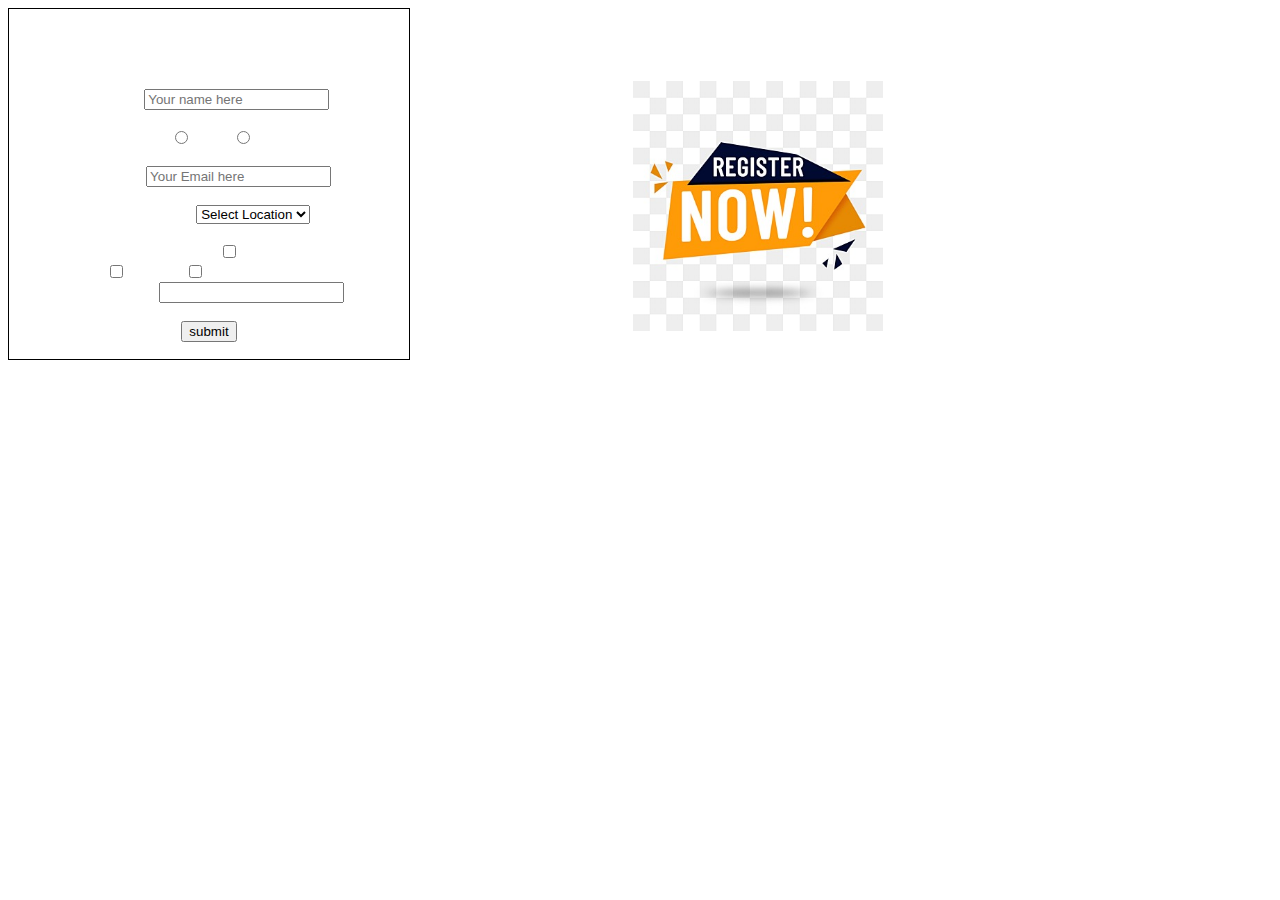
<file: registeration.html>
<!DOCTYPE html>
<html lang="en">
<head>
    <meta charset="UTF-8">
    <meta name="viewport" content="width=device-width, initial-scale=1.0">
    <title>Registeration form</title>
</head>
<body>
    <div class="container" style="border: solid 1px black; float: left; height: 350px; width: 400px; text-align: center; background: ; color: white;">
    <h1>Registeration For LVC</h1>
    <form action="Welcome.html">
        NAME: <input type="text" required  placeholder="Your name here">
        <br><br>
        Gender:   
        <input type="radio" id="gender" name="gender" value="male"/> Male 
        <input type="radio" id="gender" name="gender" value="female"/> Female <br><br>
        EMAIL: <input type="email" required placeholder="Your Email here"> <br><br>
        LOCATION: 
        <select>
            <option value="0">Select Location</option>
            <option value="1">Pune</option>
            <option value="2">Mumbai</option>
        </select><br><br>
        SOFTWARE:
        <input type="checkbox" id="WORD" name="WORD" value="WORD">
<label for="WORD"> WORD</label><br>
<input type="checkbox" id="EXCEL" name="EXCEL" value="EXCEL">
<label for="EXCEL"> EXCEL</label>
<input type="checkbox" id="POWERPOINT" name="POWERPOINT" value="POWERPOINT">
<label for="POWERPOINT"> POWERPOINT</label><br>
        REMARKS:
        <input type="text"><br><br>

        <input type="submit" value="submit" onsubmit="fun()"><br>
        <!-- <script></script> -->
    </form>
    </div>



    <div style="float: right; margin-right: 30%; margin-top: 5%;">
        <img src="./images/n01.jpeg" style="height: 250px; width: 250px; padding:10px;">
    </div>



<script>
    function fun(){
        alert("submitted");
        console.log("trigger")
    }
</script>

    </div>
</body>
</html>
</file>
